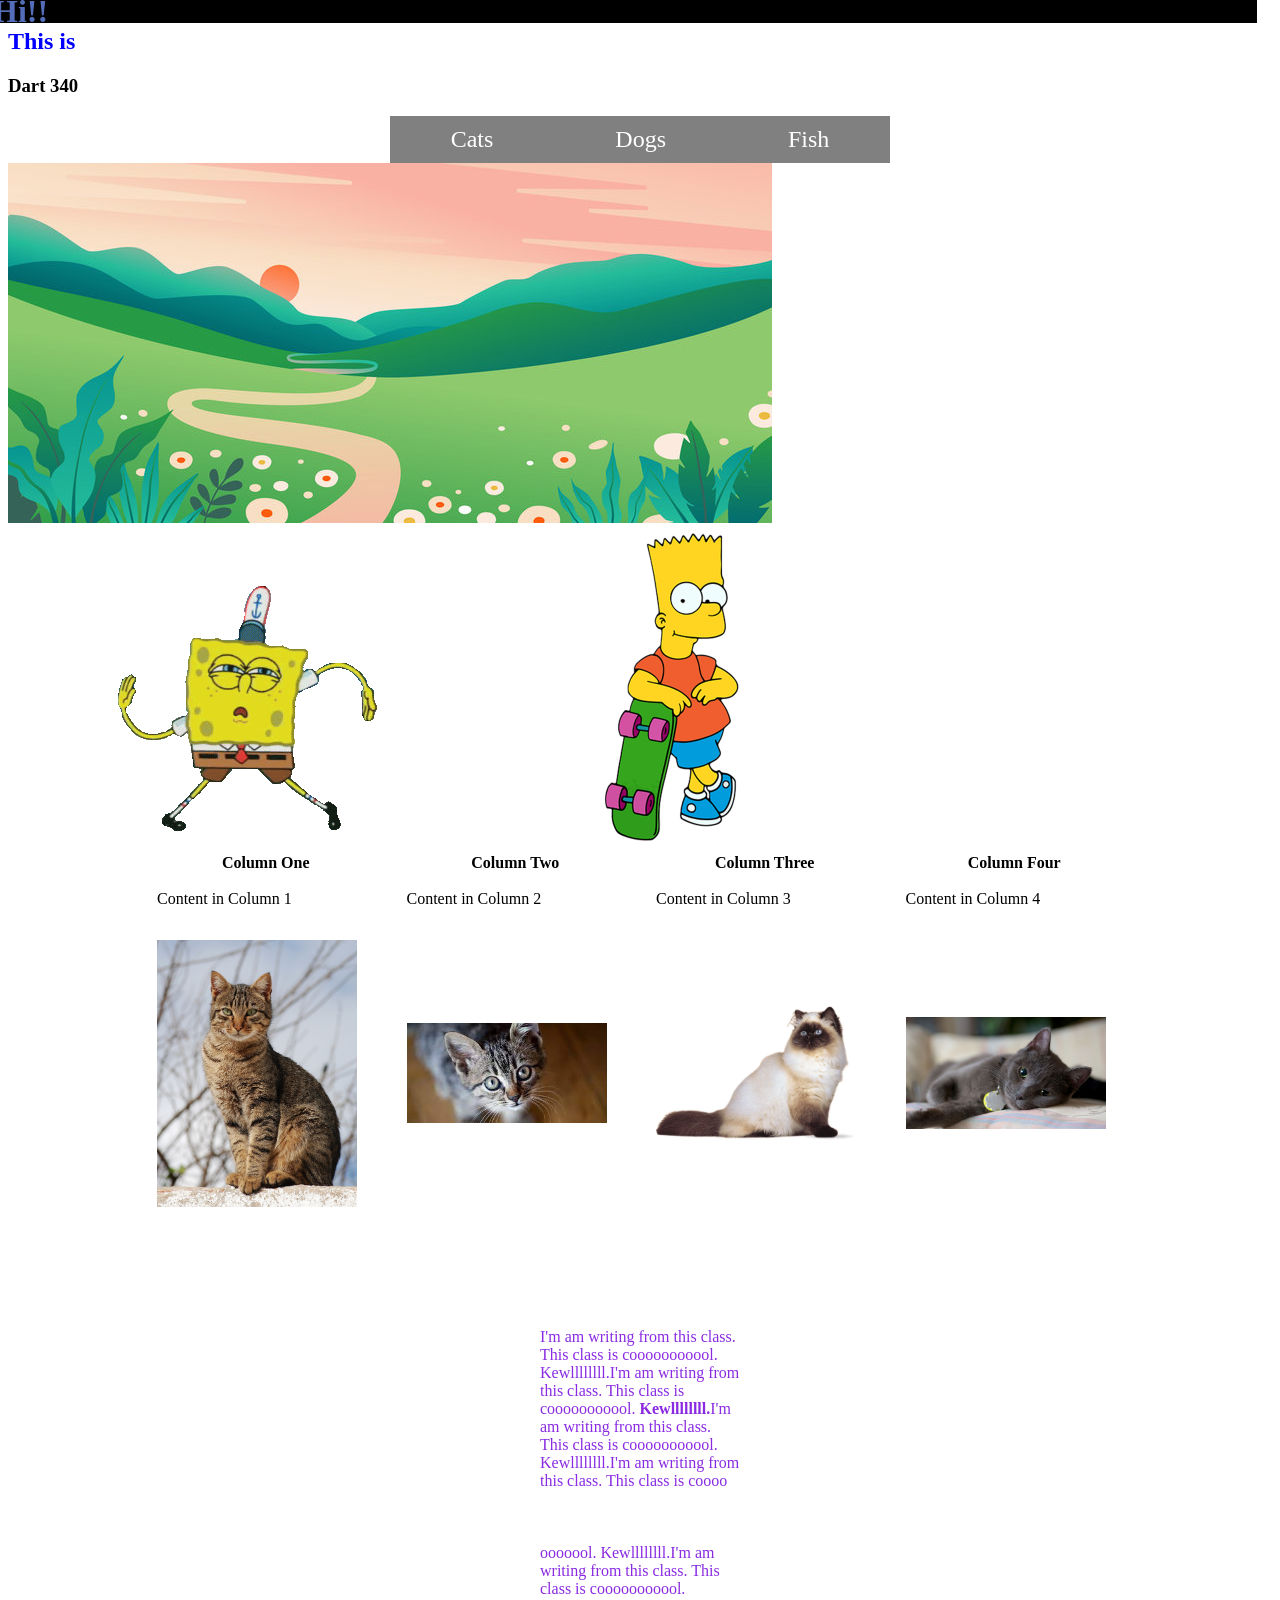
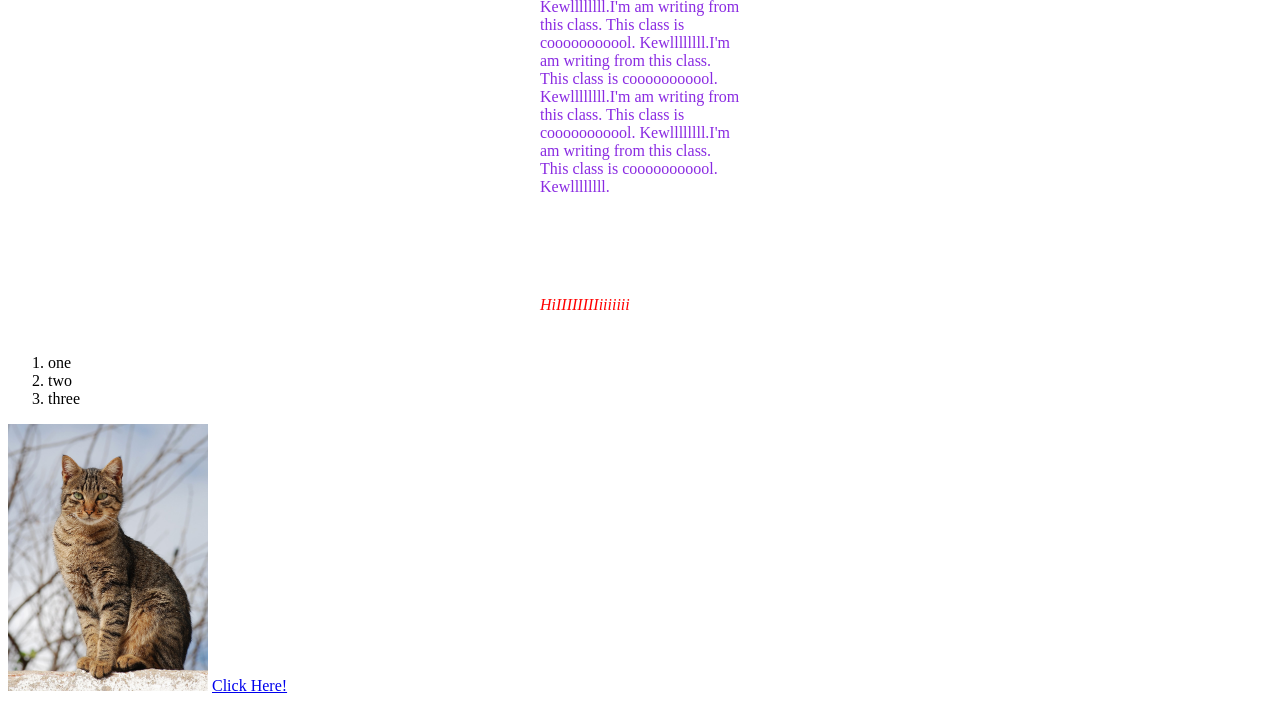
<file: index.html>
<!DOCTYPE html>
<html>
    <head>
        <title>Recipe Blog!!!!!!!!!</title>
        <meta charset="UTF-8"> 
        <link rel="stylesheet" href="style.css">
        
        
    </head>
    
    <body>
        
        <h1>Hi!!</h1>
        <h2>This is</h2>
        <h3>Dart 340</h3>
        
        <!-- This is my navigation bar -->
        
        <ul class="navbar">
            <li><a href ="#cats">Cats</a></li>
            <li><a href ="#dogs">Dogs</a></li>
            <li><a href ="#fish">Fish</a></li>
        </ul>
        
        <img src="pictures/landscape.jpeg" alt="landscape" >
        <img src="pictures/dancingsponge.gif" alt="dancing sponge" >
        <img src="pictures/bart.png" alt="bart" >
        
        <!-- This is an ugly Image Gallery. Help! -->
        
        <table class="imageGallery">
            <thead>
                <tr>
                    <th>Column One</th>
                    <th>Column Two</th>
                    <th>Column Three</th>
                    <th>Column Four</th>
                </tr>
            </thead>
            <tbody>
                <tr>
                    <td>Content in Column 1</td>
                    <td>Content in Column 2</td>
                    <td>Content in Column 3</td>
                    <td>Content in Column 4</td>
                </tr>
                <tr>
                    <td><img src="pictures/cat.jpeg" alt="cat" width="200px"></td>
                    <td><img src="pictures/cat2.jpeg" alt="cat" width="200px"></td>
                    <td><img src="pictures/cat3.jpg" alt="cat" width="200px"></td>
                    <td><img src="pictures/cat4.jpg" alt="cat" width="200px"></td>
                </tr>
            </tbody>
        </table>
        
        
        
        
        
        <p class="firstP">I'm am writing from this class. This class is cooooooooool. Kewllllllll.I'm am writing from this class. This class is cooooooooool. <strong>Kewllllllll.</strong>I'm am writing from this class. This class is cooooooooool. Kewllllllll.I'm am writing from this class. This class is coooo<br><br><br><br>ooooool. Kewllllllll.I'm am writing from this class. This class is cooooooooool. Kewllllllll.I'm am writing from this class. This class is cooooooooool. Kewllllllll.I'm am writing from this class. This class is cooooooooool. Kewllllllll.I'm am writing from this class. This class is cooooooooool. Kewllllllll.I'm am writing from this class. This class is cooooooooool. Kewllllllll. </p>
        
        
        
        <p><em>HiIIIIIIIIiiiiiii</em></p>
        
        
        

        
        <ol>
            <li>one</li>
            <li>two</li>
            <li>three</li>
        </ol>
        
        <img src="pictures/cat.jpeg" alt="cat" width="200">
        
        <a href="https://en.wikipedia.org/wiki/Cat">Click Here!</a>
                
        
        
        
        
        
        
        
        
        
        
        
        
        
        
        
        
        
        
        
        
        
        
        
        
        
        
        
 
    </body>
</html>
</file>
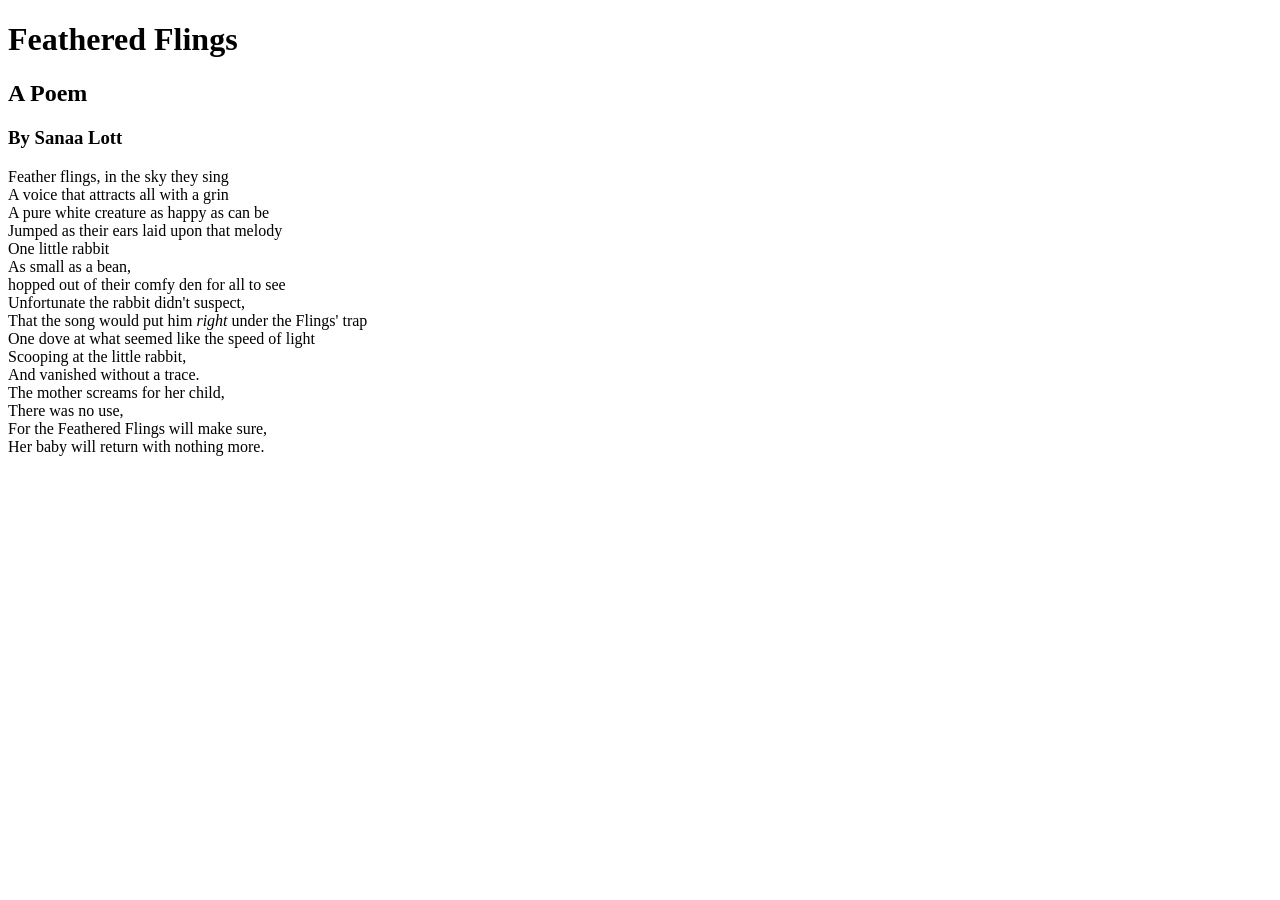
<file: lottsanaa_45249_3807580_index.html>
<!DOCTYPE html>
<html>
<meta charset="UTF-8">
    <head>
    <title>Sanaa Lott - My Poem</title>
    </head>
    <body>
    <h1>Feathered Flings</h1>
        <h2>A Poem</h2>
     <h3>By Sanaa Lott</h3>   
    Feather flings, in the sky they sing<br>
        A voice that attracts all with a grin<br>
        A pure white creature as happy as can be<br>
        Jumped as their ears laid upon that melody<br>
        One little rabbit<br> 
        As small as a bean,<br> 
        hopped out of their comfy den for all to see<br>
        Unfortunate the rabbit didn't suspect,<br>  
        That the song would put him <i>right</i> under the Flings' trap<br>
        One dove at what seemed like the speed of light<br>
        Scooping at the little rabbit,<br>
        And vanished without a trace.<br>
        The mother screams for her child,<br>
        There was no use,<br>
        For the Feathered Flings will make sure,<br>
        Her baby will return with nothing more.
        
    </body>



</html>
</file>
<file: style.css>
h1 {
    color: #546dba;
    background-color: black;
    margin: -15px;
    height: 30px; 
    width: 100%;
}
            
p {
    color: red;
    margin: 100px auto 40px;
    width: 200px;
}
            
.firstP {
    color: blueviolet;
}

h2 {
    color:blue;
}

.navbar {
    list-style: none;
    background-color: grey;
    margin: 0px auto;
    padding: 10px 0px;
    width: 500px;
    text-align: center;
    
}

.navbar li {
    display: inline-block;
}

.navbar li a {
    color: white;
    text-decoration: none;
    padding: 10px 59px;
    font-size: 24px;
}

.navbar li a:hover {
    background-color: darkslategrey;
    padding: 12px 60px;
}

.imageGallery {
    width: 1000px;
    margin: 0px auto;
}

.imageGallery td {
    padding: 15px;
    /*text-align: center;*/
}
</file>
